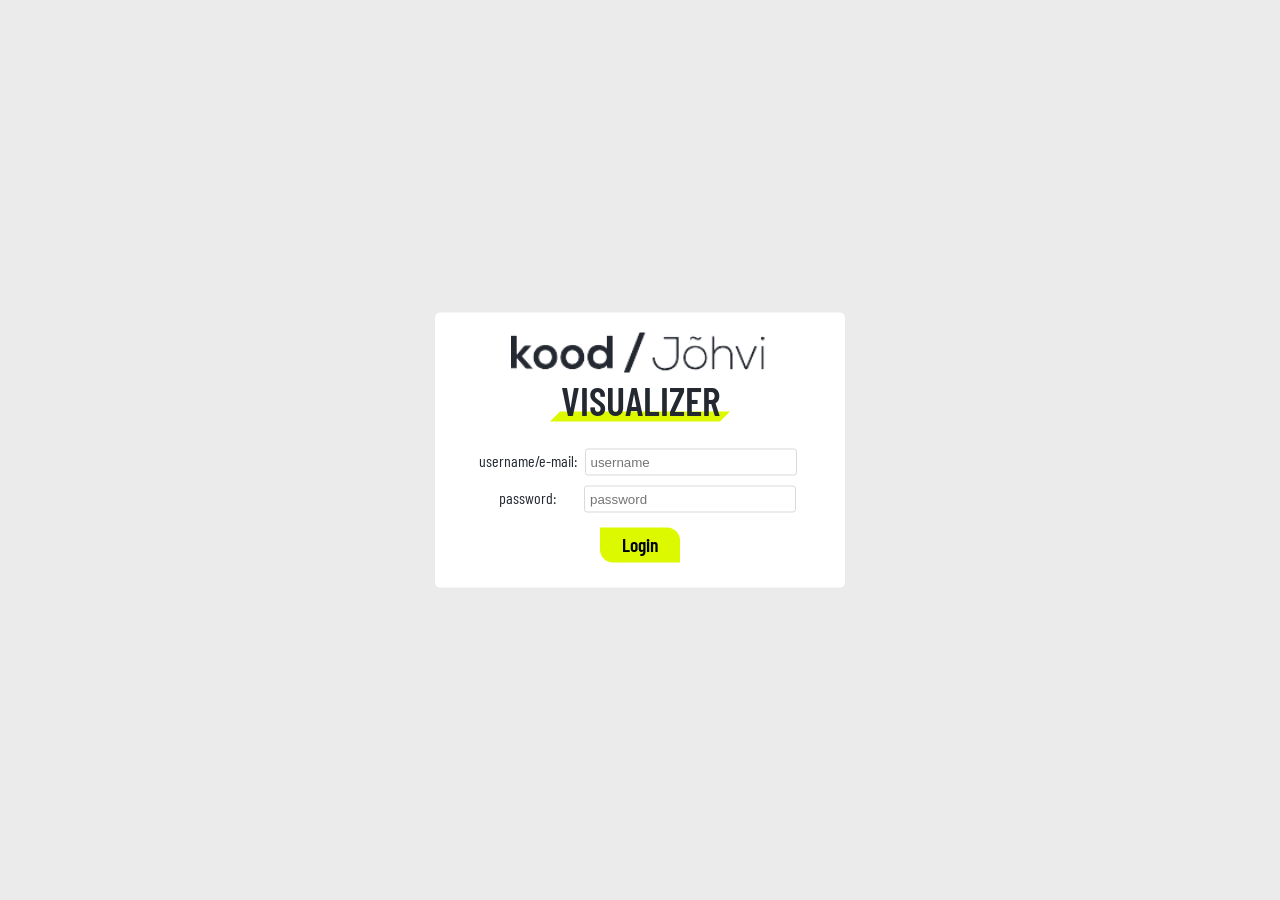
<file: index.html>
<!DOCTYPE html>
<html lang="en">

<head>
    <meta charset="UTF-8">
    <meta name="viewport" content="width=device-width, initial-scale=1.0">
    <link rel="stylesheet" type="text/css" href="./static/style.css">
    <link rel="preconnect" href="https://fonts.googleapis.com">
    <link rel="preconnect" href="https://fonts.gstatic.com" crossorigin>
    <link
        href="https://fonts.googleapis.com/css2?family=Barlow+Condensed:ital,wght@0,100;0,200;0,300;0,400;0,500;0,600;0,700;0,800;0,900;1,100;1,200;1,300;1,400;1,500;1,600;1,700;1,800;1,900&display=swap"
        rel="stylesheet">
    <title>Login Page</title>
</head>

<body>
    <div id="login">
        <img class="logo" src="./static/title.png" alt="kood/Johvi" />
        <p class="visualizer">visualizer</p>
        <div class="underline"></div>
        <form id="loginForm">
            <label>username/e-mail: <input type="text" id="username" name="username" placeholder="username"
                    required></label>
            <label>password: <input type="password" id="password" name="password" placeholder="password"
                    required></label>
            <input class="button" type="submit" value="Login">
        </form>
    </div>

    <script type="module" src="./static/js/login.js"></script>
</body>

</html>
</file>
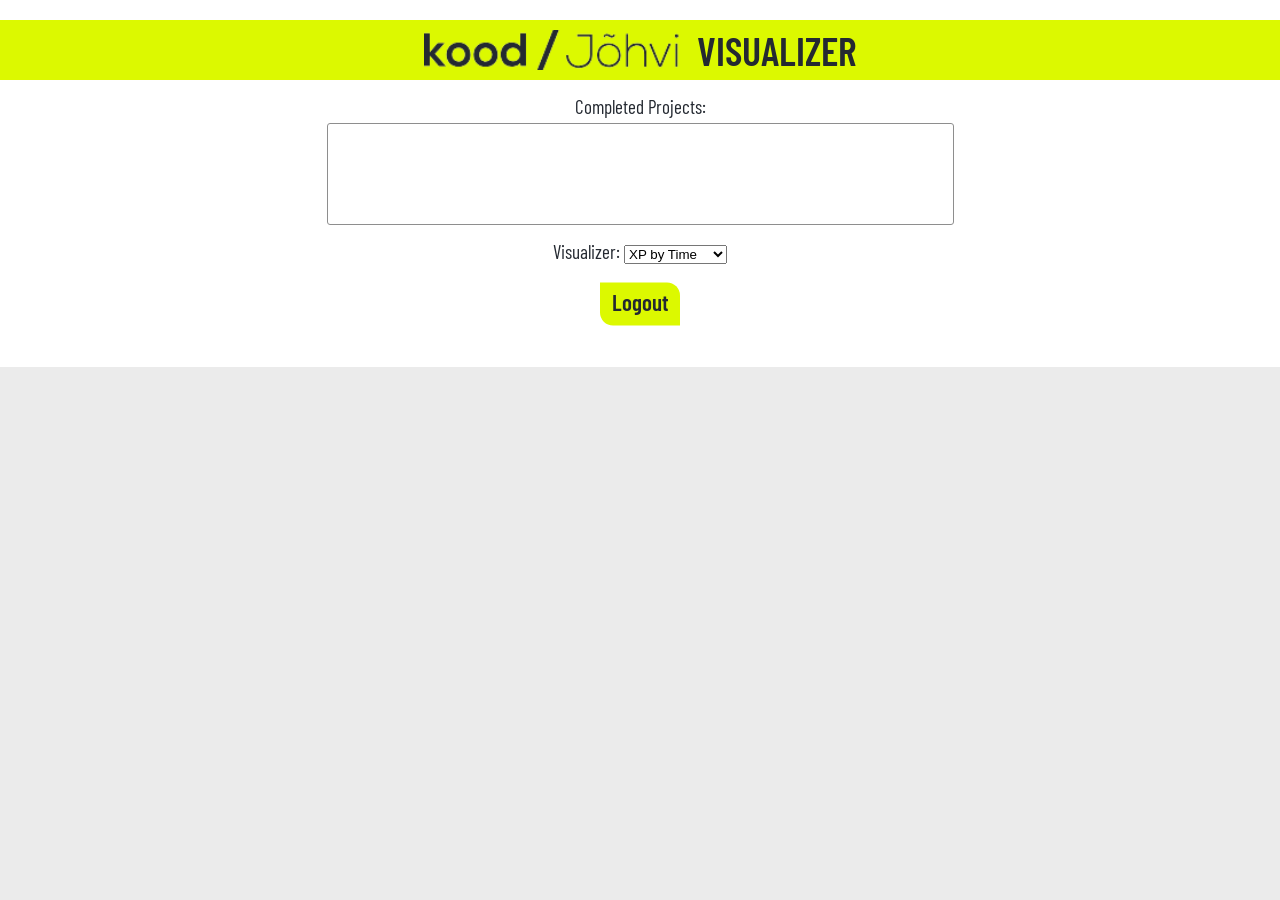
<file: dashboard.html>
<!DOCTYPE html>
<html lang="en">

<head>
    <meta charset="UTF-8">
    <meta name="viewport" content="width=device-width, initial-scale=1.0">
    <title>Dashboard</title>
    <link rel="stylesheet" type="text/css" href="./static/style.css">
    <link rel="preconnect" href="https://fonts.googleapis.com">
    <link rel="preconnect" href="https://fonts.gstatic.com" crossorigin>
    <link
        href="https://fonts.googleapis.com/css2?family=Barlow+Condensed:ital,wght@0,100;0,200;0,300;0,400;0,500;0,600;0,700;0,800;0,900;1,100;1,200;1,300;1,400;1,500;1,600;1,700;1,800;1,900&display=swap"
        rel="stylesheet">
    <script src="https://cdn.plot.ly/plotly-latest.min.js"></script>
</head>

<body>
    <div id="dashboard">
        <div class="border">
            <img class="logo" src="./static/title.png" alt="kood/Johvi" />
            <p class="visualizer">visualizer</p>
        </div>

        <div id="profile"></div>

        <div id="XP"></div>

        <div id="project_wrapper">
            Completed Projects:
            <ul id="projects"></ul>
        </div>

        <form id="graph_form">
            <label>Visualizer:
                <select id="filter_list" required name="graph">
                    <option value="XPbyTime">XP by Time</option>
                    <option value="XPbyProject">XP by Project</option>
                </select>
            </label>
        </form>

        <div id="graph"></div>

        <div id="logout" class="button">Logout</div>
    </div>

    <script type="module" src="./static/js/profile.js"></script>
    <script type="module" src="./static/js/graph.js"></script>
</body>

</html>
</file>
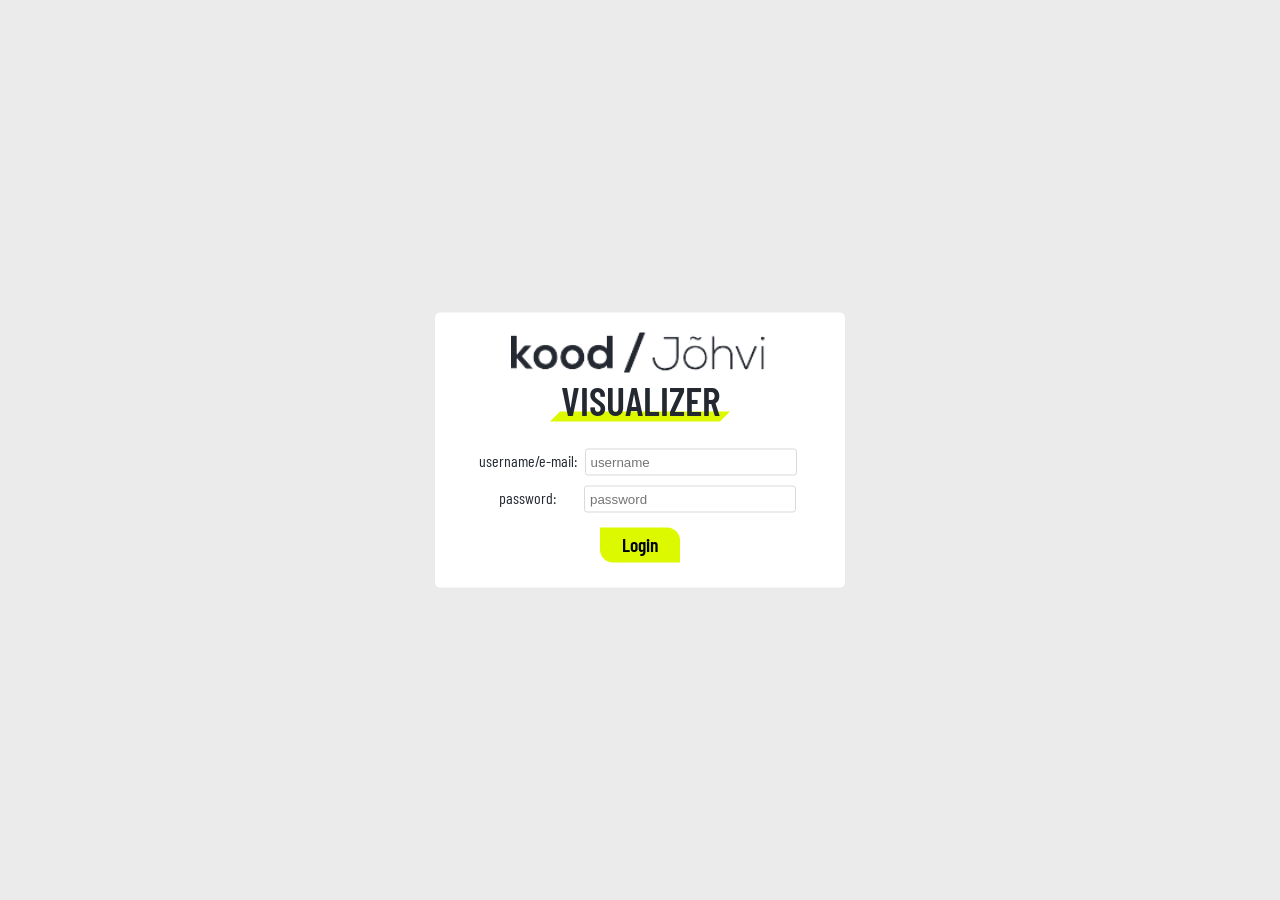
<file: login.html>
<!DOCTYPE html>
<html lang="en">

<head>
    <meta charset="UTF-8">
    <meta name="viewport" content="width=device-width, initial-scale=1.0">
    <link rel="stylesheet" type="text/css" href="/static/style.css">
    <link rel="preconnect" href="https://fonts.googleapis.com">
    <link rel="preconnect" href="https://fonts.gstatic.com" crossorigin>
    <link
        href="https://fonts.googleapis.com/css2?family=Barlow+Condensed:ital,wght@0,100;0,200;0,300;0,400;0,500;0,600;0,700;0,800;0,900;1,100;1,200;1,300;1,400;1,500;1,600;1,700;1,800;1,900&display=swap"
        rel="stylesheet">
    <title>Login Page</title>
</head>

<body>
    <div id="login">
        <img class="logo" src="/static/title.png" alt="kood/Johvi" />
        <p class="visualizer">visualizer</p>
        <div class="underline"></div>
        <form id="loginForm">
            <label>username/e-mail: <input type="text" id="username" name="username" placeholder="username"
                    required></label>
            <label>password: <input type="password" id="password" name="password" placeholder="password"
                    required></label>
            <input class="button" type="submit" value="Login">
        </form>
    </div>

    <script type="module" src="/static/js/login.js"></script>
</body>

</html>
</file>
<file: static/style.css>
html {
    margin: 0;
    padding: 0;
}

body {
    font-family: "Barlow Condensed", Arial, sans-serif;
    text-align: center;
    color: #242931;
    background-color: #ebebeb;
    margin: 0;
    padding: 0;
}

.logo {
    display: inline;
    vertical-align: center;
    height: 40px;
    margin: 0px;
}

.underline {
    position: relative;
    margin: auto;
    transform: skewX(-45deg);
    height: 10px;
    margin: 0 auto;
    background-color: #DCF900;
    z-index: -1;
}

.link {
    color: #FF4545;
    text-decoration: underline;
    cursor: pointer;
}

.button {
    font-family: "Barlow Condensed", Arial, sans-serif;
    font-size: larger;
    font-weight: 550;
    padding: 5px 10px 10px 10px;
    border: none;
    background-color: #DCF900;
    border-radius: 0px 13px 0px 13px;
    cursor: pointer;
}

input {
    border-color: #d9d9d9;
    border-width: 1px;
    border-radius: 3px;
    margin: 5px;
    padding: 5px;
    width: 200px;
    border-style: solid;
}

label {
    white-space: nowrap;
}

/* login page  ---------------------------------*/

.visualizer {
    display: inline-block;
    font-size: 40px;
    font-weight: 600;
    text-transform: uppercase;
    margin: 0px 0px 5px 0px;
}

#login {
    width: 370px;
    font-weight: normal;
    text-align: center;
    background-color: #ffffff;
    position: absolute;
    top: 50%;
    left: 50%;
    transform: translate(-50%, -50%);
    padding: 20px;
    border-radius: 5px;
}

#loginForm {
    margin: 5px;
}

#login .underline {
    top: -17px;
    width: 170px;
}

#password {
    position: relative;
    left: 20px;
}

#login .button {
    width: 80px;
    height: 35px;
    margin: 10px 10px 0px 10px;
}

/* dashoboard page  ---------------------------------*/

#dashboard {
    background-color: white;
    margin: 0;
    padding: 20px 0px;
    font-size: larger;
}

.border {
    position: relative;
    background-color: #DCF900;
    width: 100vw;
    height: 60px;
}

.border .logo {
    height: 40px;
    margin: 10px 0px;
}

.border .visualizer {
    position: relative;
    top: -14px;
    margin: 0px 0px 0px 10px;
}

#graph {
    overflow-x: auto;
    overflow-y: auto;
    margin: 10px;
}

#project_wrapper {
    margin: 15px;

}

#projects {
    height: 100px;
    width: 50%;
    overflow-y: auto;
    margin: 5px auto;
    padding: 0;
    border: solid 0.5px #8e8e8e;
    border-radius: 3px;
}

li {
    position: relative;
    list-style: none;
}

#logout {
    position: relative;
    left: 50%;
    right: 50%;
    transform: translate(-50%, -50%);
    width: 60px;
    margin-top: 30px;
}
</file>
